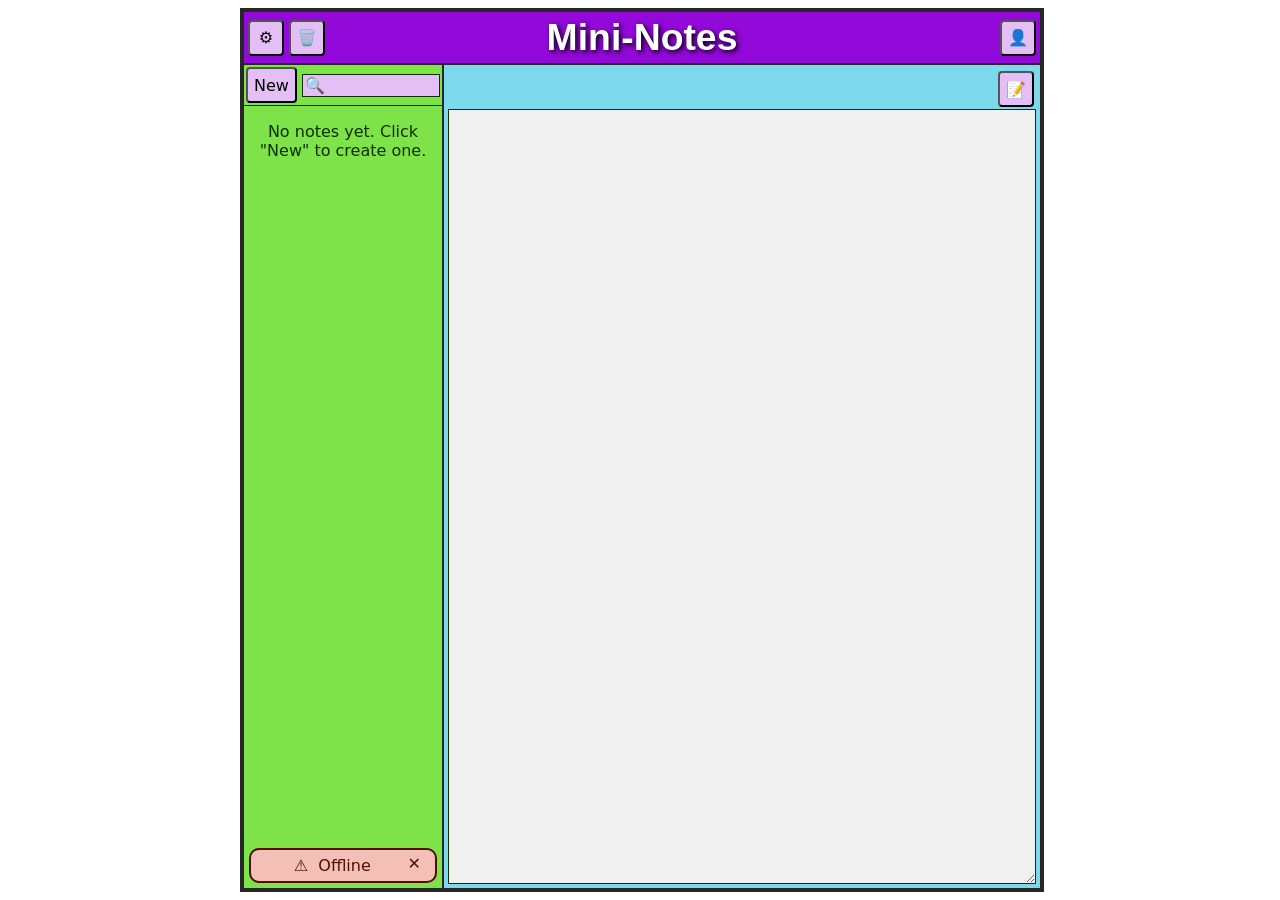
<file: html/index.html>
<!DOCTYPE html>
<html lang="en-us">
<head>
    <meta charset="UTF-8">
    <title>Mini-Notes</title>
    <meta name="viewport" content="width=device-width, initial-scale=1">
    <link rel="icon" type="image/x-icon" href="favicon.ico">
    <link rel="icon" type="image/png" sizes="32x32" href="favicon-32x32.png">
    <link rel="icon" type="image/png" sizes="16x16" href="favicon-16x16.png">
    <link rel="apple-touch-icon" sizes="180x180" href="apple-touch-icon.png">
    <link rel="manifest" href="manifest.json">
    <link rel="stylesheet" href="main.css" type="text/css"/>
    <script src="main.js" type="module"></script>
</head>
<body class="logged-in"> <!-- assume logged in until proven otherwise -->
    <active-area>
        <body-content id="main-page">
            <header>
                <header-text>Mini-Notes</header-text>
                <button type="button" class="settings-btn">&#x2699;&#xFE0F;</button>
                <button type="button" id="trash-btn">&#x1F5D1;&#xFE0F;</button>
                <button type="button" id="user-btn">&#x1F464;</button>
            </header>
            <nav>
                <nav-header>
                    <button type="button" id="new-note">New</button>
                    <input class="search" type="search" value="" placeholder="&#128269;">
                    <button type="button" id="close-trash-view-btn">Close Trash View</button>
                </nav-header>
                <note-list>
                </note-list>
                <inline-alert id="note-list-alert" role="alert"></inline-alert>
            </nav>
            <article id="note">
                <note-header>
                    <button type="button" id="back-to-list">&#x2713;</button>
                    <input class="title" type="text" value="" tabindex="1">
                    <button type="button" id="redo-btn">&#x21AA;&#xFE0F;</button>
                    <button type="button" id="undo-btn">&#x21A9;&#xFE0F;</button>
                    <button type="button" id="note-info-btn">&#x1F4DD;</button>
                    <button type="button" id="restore-note-btn">Restore</button>
                    <button type="button" id="delete-forever-btn">Destroy</button>
                </note-header>
                <inline-alert id="note-pane-alert" role="alert"></inline-alert>
                <textarea class="note-body" tabindex="2"></textarea>
            </article>
        </body-content>
        <body-content id="login-page">
            <header>
                <header-text>Mini-Notes</header-text>
                <button type="button" class="settings-btn">&#x2699;&#xFE0F;</button>
            </header>
            <login-area>
                <form class="login-form">
                    <label for="email-entry">Email:</label>
                    <input type="email" id="email-entry">
                    <label for="password-entry">Password:</label>
                    <input type="password" id="password-entry">
                    <inline-alert id="login-alert" role="alert"></inline-alert>
                    <button id="login-btn" type="button">Log In</button>
                    <button id="new-account-btn" type="button">New Account</button>
                    <a id="forgot-password-link" href="#forgot-password-dialog">Forgot password?</a>
                </form>
            </login-area>
        </body-content>
        <floating-alert role="alert">
            <floating-alert-top>
                <floating-alert-dots></floating-alert-dots>
                <button type="button" class="close" aria-label="Dismiss">&#x2715;</button>
            </floating-alert-top>
            <floating-alert-message></floating-alert-message>
        </floating-alert>
    </active-area>
    <shadow-box id="user-display-dialog">
        <shadow-content>
            <user-area>
                <user-form>
                    <label for="user-email-display">Email:</label>
                    <input type="text" id="user-email-display" disabled value="">
                    <label for="user-type-display">User Type:</label>
                    <input type="text" id="user-type-display" disabled value="">
                    <label for="user-create-date-display">User Since:</label>
                    <input type="text" id="user-create-date-display" disabled value="">
                </user-form>
                <inline-alert id="user-info-alert" role="alert"></inline-alert>
                <button type="button" id="close-user-shadowbox-btn">&#x2190;</button>
                <button type="button" id="logout-btn">Log Out</button>
                <button type="button" id="user-details-btn">Usage</button>
                <button type="button" id="user-edit-dialog-btn">Edit</button>
                <button type="button" id="user-delete-dialog-btn">&#x1F5D1;&#xFE0F;</button>
            </user-area>
        </shadow-content>
    </shadow-box>
    <shadow-box id="user-details-dialog">
        <shadow-content>
            <user-details>
                <user-details-form>
                    <label for="user-note-count-display">Notes:</label>
                    <input type="text" id="user-note-count-display" disabled value="">
                    <label for="user-trash-count-display">Notes in Trash:</label>
                    <input type="text" id="user-trash-count-display" disabled value="">
                    <label for="user-last-edit-display">Last Edit:</label>
                    <input type="text" id="user-last-edit-display" disabled value="">
                    <label for="user-busiest-note-version-display">Most Edits:</label>
                    <input type="text" id="user-busiest-note-version-display" disabled value="">
                </user-details-form>
                <inline-alert id="user-details-alert" role="alert"></inline-alert>
                <button type="button" id="close-user-details-btn">&#x2190;</button>
            </user-details>
        </shadow-content>
    </shadow-box>
    <shadow-box id="user-edit-dialog">
        <shadow-content>
            <user-edit>
                <form class="user-edit-form">
                    <label for="user-edit-password">Current Password:</label>
                    <input type="password" id="user-edit-password" value="" autocomplete="current-password">
                    <label for="user-edit-new-email">New Email:</label>
                    <input type="text" id="user-edit-new-email" value="">
                    <label for="user-edit-new-password">New Password:</label>
                    <input type="password" id="user-edit-new-password" value="" autocomplete="new-password">
                </form>
                <button type="button" id="close-user-edit-btn">&#x2190;</button>
                <button type="button" id="user-edit-btn">Edit</button>
            </user-edit>
        </shadow-content>
    </shadow-box>
    <shadow-box id="user-delete-dialog">
        <shadow-content>
            <user-delete>
                <p>WARNING: This will irreversibly delete your entire account and all information!</p>
                <progress-box id="delete-user-progress"></progress-box>
                <inline-alert id="delete-user-alert" role="alert"></inline-alert>
                <button type="button" id="close-user-delete-btn">&#x2190;</button>
                <button type="button" id="delete-user-btn">Delete Account</button>
            </user-delete>
        </shadow-content>
    </shadow-box>
    <shadow-box id="forgot-password-dialog">
        <shadow-content>
            <forgot-password-area>
                <p>Enter the email for your account to send a password reset email.</p>
                <form class="forgot-password-form">
                    <label for="forgot-password-email">Email:</label>
                    <input type="email" id="forgot-password-email" value="">
                    <button id="close-forgot-password-btn" type="button">&#x2190;</button>
                    <button id="send-forgot-password-btn" type="button">Send Reset Email</button>
                </form>
            </forgot-password-area>
        </shadow-content>
    </shadow-box>
    <shadow-box id="note-info-dialog">
        <shadow-content>
            <note-info>
                <!-- NOTE: Maybe <info-form> should be shared with <user-form>? -->
                <info-form id="note-info-form">
                    <label for="create-time-display">Created:</label>
                    <input type="text" id="create-time-display" disabled value="dummy">
                    <label for="modify-time-display">Modified:</label>
                    <input type="text" id="modify-time-display" disabled value="dummy">
                    <label for="word-count-display">Words:</label>
                    <input type="text" id="word-count-display" disabled value="dummy">
                    <label for="character-count-display">Characters:</label>
                    <input type="text" id="character-count-display" disabled value="dummy">
                </info-form>
                <button type="button" id="close-note-info-shadowbox-btn">&#x2190;</button>
                <button type="button" id="delete-note">Delete Note</button>
            </note-info>
        </shadow-content>
    </shadow-box>
    <shadow-box id="app-settings-dialog">
        <shadow-content>
            <app-settings>
                <settings-nav>
                    <settings-nav-list>
                        <settings-nav-item data-target="about-info" class="active">About</settings-nav-item>
                        <settings-nav-item data-target="user-account-info">User Accounts</settings-nav-item>
                        <settings-nav-item data-target="privacy-info">Privacy</settings-nav-item>
                        <settings-nav-item data-target="local-storage">Local Storage</settings-nav-item>
                        <settings-nav-item data-target="usage-info">Usage Policy</settings-nav-item>
                        <settings-nav-item data-target="import-export">Import/Export</settings-nav-item>
                        <settings-nav-item data-target="installing-info">Installing</settings-nav-item>
                        <settings-nav-item data-target="cost-info">Cost</settings-nav-item>
                        <settings-nav-item data-target="tech-support-info">Tech Support</settings-nav-item>
                        <settings-nav-item data-target="copyright-info">Copyright</settings-nav-item>
                    </settings-nav-list>
                    <settings-nav-footer>
                        <button type="button" id="close-settings-btn">&#x2190;</button>
                    </settings-nav-footer>
                </settings-nav>
                <settings-display>
                    <settings-text id="about-info" class="active">
                        Mini-Notes is a simple web application for keeping notes. It was written and is maintained by
                        <a href="https://www.mcherm.com">Michael Chermside</a>, with significant use of
                        <a href="https://claude.com/product/claude-code">Claude Code</a>. For those who feel strongly
                        on this subject: nothing here was "vibecoded": all of the design was done by a human and every
                        line of code (other than tests) was carefully reviewed by a human being, but AI was used
                        extensively in the coding.
                    </settings-text>
                    <settings-text id="user-account-info">
                        Anyone may make an account by providing an email and a password. We do not currently verify
                        or enforce that the email is valid, but it is not an email you have access to then you will be
                        unable to recover a forgotten password, and we cannot contact you about your account.

                        <p>Mini-notes does not keep a record of your password, only a hash used to verify it.</p>
                    </settings-text>
                    <settings-text id="privacy-info">
                        Mini-notes collects very little information about our users. We collect the email used to create
                        an account, and we collect the content of your notes. We intend to deal with all of this
                        information responsibly. But it is important to note that Mini-notes does not currently provide
                        end-to-end encryption: the content of your notes is visible to system operators.

                        <p>We do not normally reveal (or sell!) any of your information to any third party; only the
                        people and services used to operate the site can see it. For instance, data is currently stored
                        on Amazon's AWS cloud services. As a practice, we avoid reading the content of your notes, but
                        we reserve the right to do so in the process of maintaining the site.</p>

                        <p>If Mini-notes receives a legally enforceable request for information such as a warrant or
                        subpoena we will release your information in accordance with applicable laws.</p>

                        <p>Mini-notes generates a cookie which is used to enable login. There is no use of cookies
                        for tracking and no third-party cookies.</p>

                        <p>If you choose to delete your account, all information (including the content of all notes
                        is removed and cannot be recovered.</p>
                    </settings-text>
                    <settings-text id="local-storage">
                        If you allow it to use local storage, Mini-notes will keep a copy of the notes in memory
                        provided by your browser. This will enable you to continue reading and editing notes even if
                        your device is offline. The changes will automatically sync when the network is available
                        again and if conflicts occur a second copy of the note will be saved to ensure that no work
                        is lost. However, if you go an extended period (like a week) without using Mini-notes, certain
                        browsers may delete the local copy, which would lose any edits that were not synced.
                        Installing Mini-notes to your home screen avoids this.
                    </settings-text>
                    <settings-text id="usage-info">
                        Mini-notes is intended for personal notekeeping at a reasonable scale. Storing a few hundred
                        notes, each one with hundreds of lines of text is certainly a reasonable scale. Storing
                        a million notes would not be!
                        <p>
                            Mini-notes is intended for storing actual, human-readable notes, not for archiving
                            blobs of encrypted or base-64 encoded data.
                        </p>
                        <p>
                            Mini-notes does not permit the storage of notes which are illegal in the US or in your
                            local jurisdiction.
                        </p>
                        <p>
                            Any violation of these usage policies may result in your information being deleted.
                            Mini-notes may enforce these policies in ways that are arbitrary or inconsistent.
                        </p>
                    </settings-text>
                    <settings-text id="import-export">
                        You can export your notes as a zip file containing text files.
                        <p><em>Export Notes</em> as:</p>
                        <ul>
                            <li><a id="export-notes-ziptext-link" href="https://api.mini-notes.com/api/v1/note_export?file_format=ziptext">Zip containing text files</a></li>
                            <li><a id="export-notes-json-link" href="https://api.mini-notes.com/api/v1/note_export?file_format=json">JSON</a></li>
                        </ul>
                        <p><em>Import Notes</em> must be one of the following:</p>
                        <ul>
                            <li>a .txt file containing a single note (in ASCII or UTF-8)</li>
                            <li>a zip containing .txt files</li>
                            <li>a JSON file in mini-notes or SimpleNote format</li>
                            <li>a .sdocx file from Samsung Notes (only text notes will be imported)</li>
                        </ul>
                        <input type="file" id="import-notes-file" accept=".txt,.zip,.json,.sdocx">
                        <import-actions>
                            <button type="button" id="import-notes-btn">Import</button>
                        </import-actions>
                        <progress-box id="import-progress"></progress-box>
                        <inline-alert id="import-alert" role="alert"></inline-alert>
                        <p>Instructions for importing from specific sources:</p>
                        <dl>
                            <dt>simplenote.com</dt>
                            <dd>Go to [Settings / Tools / Export Notes] to create an export file this can read.</dd>
                            <dt>Samsung Notes</dt>
                            <dd>Export in Samsung Notes format (".sdoc") and import all the individual files.</dd>
                        </dl>
                    </settings-text>
                    <settings-text id="installing-info">
                        On most phones and some other systems, Mini-notes can be installed "to your home screen" as
                        a PWA (a kind of app). This installation is done through your browser.

                        <p>One of these guides might be helpful:
                        </p>
                        <ul>
                            <li><a href="https://www.civicplus.help/community-development/docs/install-a-progressive-web-application-pwa">Instructions on CivicPlus</a></li>
                            <li><a href="https://www.bitcot.com/how-to-install-a-pwa-to-your-device/#Installing_a_PWA_on_Android">Instructions on Bitcot</a></li>
                            <li><a href="https://progressier.com/pwa-capabilities/installation">Instructions on Progressier</a></li>
                        </ul>
                    </settings-text>
                    <settings-text id="cost-info">
                        Mini-notes is free to use, in the spirit of making the world a better place. We do not ever
                        intend to incorporate ads. If the operating costs ever become big enough to be a concern we
                        might consider taking donations; in the meantime, enjoy!
                    </settings-text>
                    <settings-text id="tech-support-info">
                        At the moment, Mini-notes is a one-person project. Tech support for users is limited, but
                        if you reach out to <a href="mailto:mcherm@mcherm.com">mcherm@mcherm.com</a> we may be able
                        to help you. The project comes with NO WARRANTIES (see license under "Copyright").
                    </settings-text>
                    <settings-text id="copyright-info">
                        The content and implementation of this site are copyrighted by Michael Chermside, at the
                        point when they were written (beginning in 2026). The parts that were generated by an AI
                        are not copyrighted (see Thaler v. Perlmutter). The content and implementation are licensed
                        under the MIT license (see below). They are also available at
                        <a href="https://github.com/mcherm/mini-notes">https://github.com/mcherm/mini-notes</a>.
                        Using this it would be possible for anyone to run their own copy of the Mini-notes site
                        (under a different name).

                        <p>Mini-notes is not currently making direct use of any libraries with their own copyright.</p>
                        <p>
<pre>
MIT License

Copyright (c) 2026 Michael Chermside

Permission is hereby granted, free of charge, to any person obtaining a copy
of this software and associated documentation files (the "Software"), to deal
in the Software without restriction, including without limitation the rights
to use, copy, modify, merge, publish, distribute, sublicense, and/or sell
copies of the Software, and to permit persons to whom the Software is
furnished to do so, subject to the following conditions:

The above copyright notice and this permission notice shall be included in all
copies or substantial portions of the Software.

THE SOFTWARE IS PROVIDED "AS IS", WITHOUT WARRANTY OF ANY KIND, EXPRESS OR
IMPLIED, INCLUDING BUT NOT LIMITED TO THE WARRANTIES OF MERCHANTABILITY,
FITNESS FOR A PARTICULAR PURPOSE AND NONINFRINGEMENT. IN NO EVENT SHALL THE
AUTHORS OR COPYRIGHT HOLDERS BE LIABLE FOR ANY CLAIM, DAMAGES OR OTHER
LIABILITY, WHETHER IN AN ACTION OF CONTRACT, TORT OR OTHERWISE, ARISING FROM,
OUT OF OR IN CONNECTION WITH THE SOFTWARE OR THE USE OR OTHER DEALINGS IN THE
SOFTWARE.
</pre>
                        </p>
                    </settings-text>
                </settings-display>
            </app-settings>
        </shadow-content>
    </shadow-box>
    <script>
        if ('serviceWorker' in navigator) {
            navigator.serviceWorker.register('sw.js');
        }
        // Ask the browser not to evict our storage (the app-shell cache now;
        // note data later) under storage pressure.
        if (navigator.storage?.persist) {
            navigator.storage.persist();
        }
    </script>
</body>
</html>
</file>
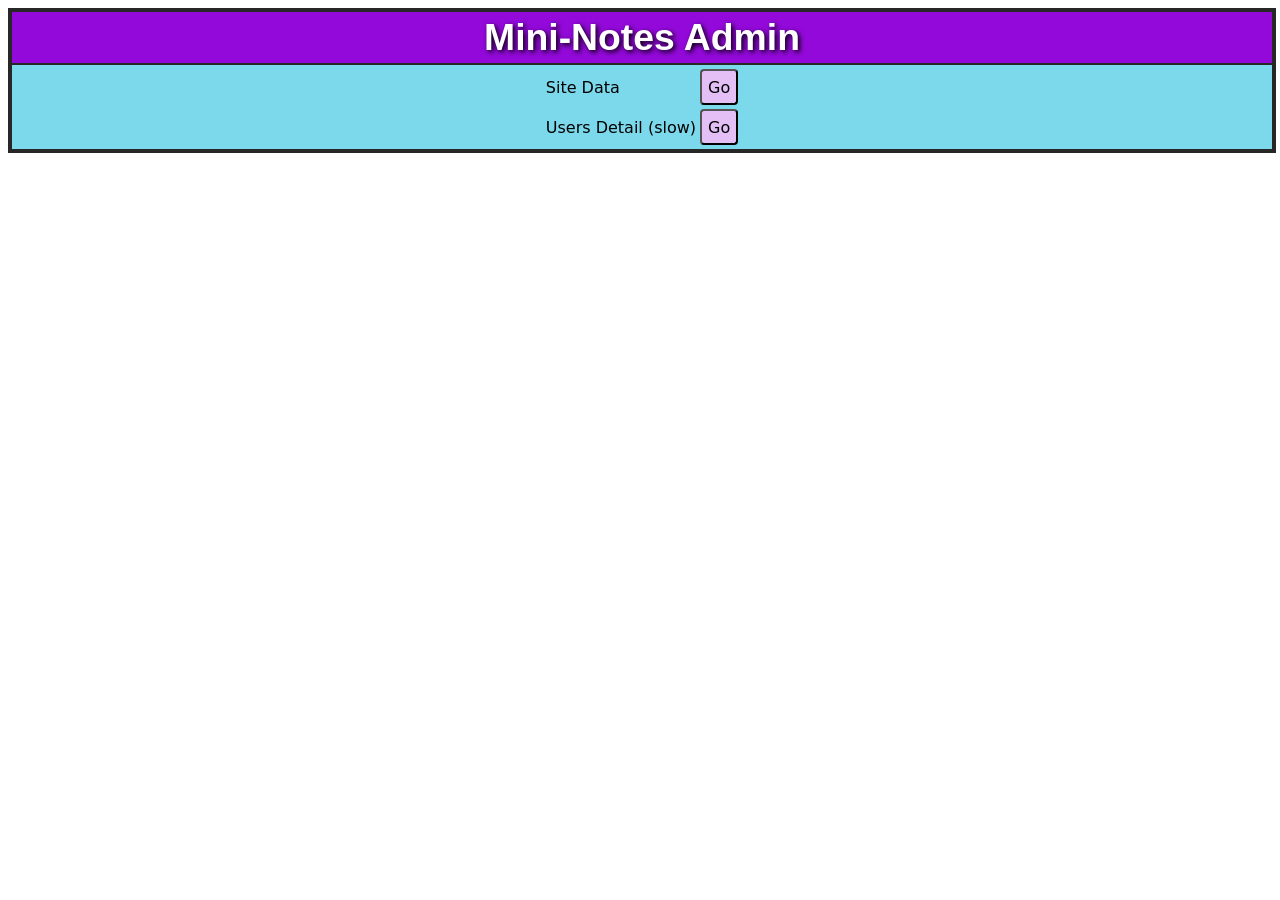
<file: html/admin.html>
<!DOCTYPE html>
<html lang="en-us">
  <head>
    <meta charset="UTF-8">
    <title>Mini-Notes Admin</title>
    <meta name="viewport" content="width=device-width, initial-scale=1">
    <link rel="icon" type="image/x-icon" href="favicon.ico">
    <link rel="icon" type="image/png" sizes="32x32" href="favicon-32x32.png">
    <link rel="icon" type="image/png" sizes="16x16" href="favicon-16x16.png">
    <link rel="apple-touch-icon" sizes="180x180" href="apple-touch-icon.png">
    <link rel="manifest" href="manifest.json">
    <link rel="stylesheet" href="main.css" type="text/css"/>
    <link rel="stylesheet" href="admin.css" type="text/css"/>
    <script src="admin.js" type="module"></script>
  </head>
  <body class="logged-in"> <!-- assume logged in until proven otherwise -->
    <body-content id="admin-page">
      <header>
        <header-text>Mini-Notes Admin</header-text>
      </header>
      <admin-commands>
        <label for="site-data-btn">Site Data</label>
        <button type="button" id="site-data-btn">Go</button>
        <label for="users-detail-btn">Users Detail (slow)</label>
        <button type="button" id="users-detail-btn">Go</button>
      </admin-commands>
    </body-content>
    <shadow-box id="site-data-display-dialog">
      <shadow-content>
        <site-data-area>
          <site-data-form>
            <label for="user-count-display">User Count:</label>
            <input type="text" id="user-count-display" disabled value="">
            <label for="user-size-display">User Table Size (bytes):</label>
            <input type="text" id="user-size-display" disabled value="">
            <label for="session-count-display">Session Count:</label>
            <input type="text" id="session-count-display" disabled value="">
            <label for="session-size-display">Session Table Size (bytes):</label>
            <input type="text" id="session-size-display" disabled value="">
            <label for="note-count-display">Note Count:</label>
            <input type="text" id="note-count-display" disabled value="">
            <label for="note-size-display">Note Table Size (bytes):</label>
            <input type="text" id="note-size-display" disabled value="">
          </site-data-form>
          <inline-alert id="site-data-alert" role="alert"></inline-alert>
          <button type="button" id="close-site-data-shadowbox-btn">&#x2190;</button>
        </site-data-area>
      </shadow-content>
    </shadow-box>
    <shadow-box id="users-detail-display-dialog">
      <shadow-content>
        <users-detail-area>
          <inline-alert id="users-detail-alert" role="alert"></inline-alert>
          <table>
            <thead>
              <tr>
                <th>Email</th>
                <th>Type</th>
                <th>Notes</th>
                <th>In Trash</th>
                <th>Invalid</th>
                <th>Last Edited</th>
                <th>Busiest Note</th>
                <th>Created</th>
                <th>User ID</th>
              </tr>
            </thead>
            <tbody id="users-detail-tbody"></tbody>
          </table>
          <users-detail-totals>
            <label for="orphan-note-count-display">Orphan Notes:</label>
            <input type="text" id="orphan-note-count-display" disabled value="">
            <label for="invalid-user-count-display">Invalid Users:</label>
            <input type="text" id="invalid-user-count-display" disabled value="">
          </users-detail-totals>
          <button type="button" id="close-users-detail-shadowbox-btn">&#x2190;</button>
        </users-detail-area>
      </shadow-content>
    </shadow-box>
  </body>
</html>
</file>
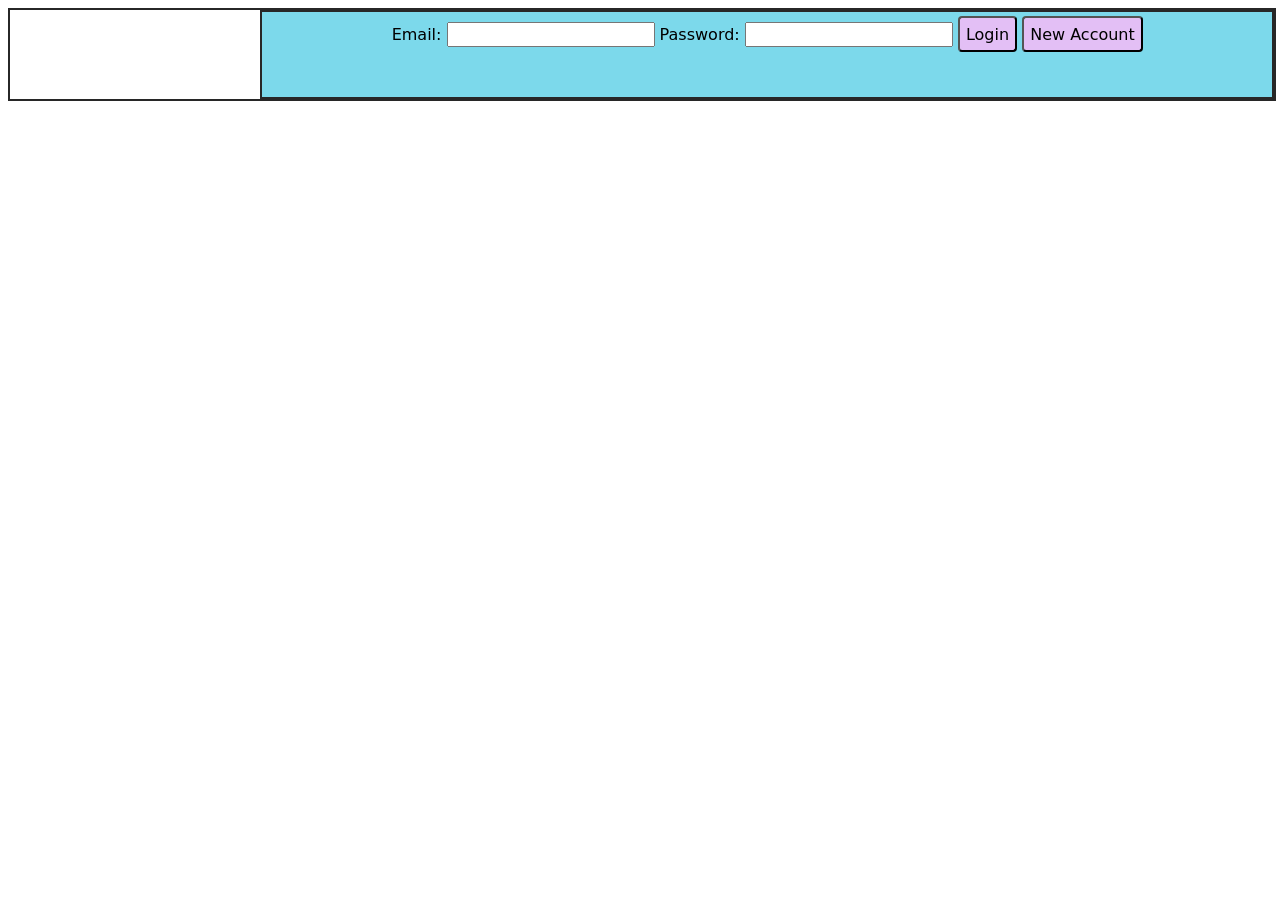
<file: html/landing.html>
<html lang="en-us">
<head>
    <title>Mini-Notes</title>
    <link rel="stylesheet" href="main.css" type="text/css"/>
</head>
<body>
<body-content id="login">
    <header>
        <header-text>Mini-Notes</header-text>
        <button>&#x1F464;</button>
    </header>
    <login-area>
        <login-form>
            <label for="email-entry">Email:</label>
            <input type="text" id="email-entry">
            <label for="password-entry">Password:</label>
            <input type="text" id="password-entry">
            <button>Login</button>
            <button>New Account</button>
        </login-form>
    </login-area>
</body-content>
</body>
</html>
</file>
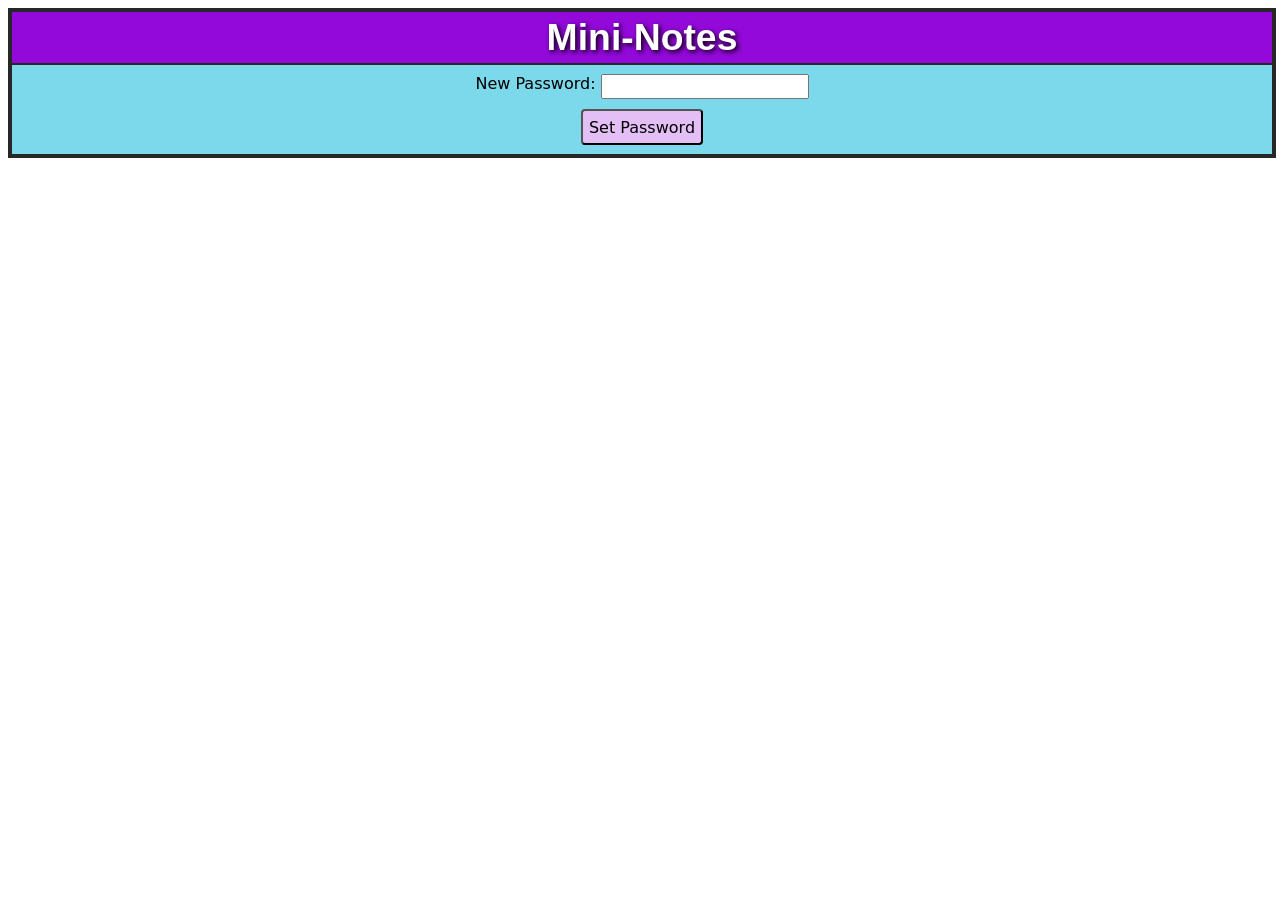
<file: html/reset-password.html>
<!DOCTYPE html>
<html lang="en-us">
<head>
    <meta charset="UTF-8">
    <title>Reset Password - Mini-Notes</title>
    <meta name="viewport" content="width=device-width, initial-scale=1">
    <link rel="icon" type="image/x-icon" href="favicon.ico">
    <link rel="icon" type="image/png" sizes="32x32" href="favicon-32x32.png">
    <link rel="icon" type="image/png" sizes="16x16" href="favicon-16x16.png">
    <link rel="apple-touch-icon" sizes="180x180" href="apple-touch-icon.png">
    <link rel="manifest" href="manifest.json">
    <link rel="stylesheet" href="main.css" type="text/css"/>
    <link rel="stylesheet" href="reset-password.css" type="text/css"/>
    <script src="reset-password.js" type="module"></script>
</head>
<body>
    <body-content id="reset-page">
        <header>
            <header-text>Mini-Notes</header-text>
        </header>
        <reset-area>
            <form class="reset-form">
                <input type="hidden" id="reset-user-id">
                <input type="hidden" id="reset-token">
                <label for="new-password-entry">New Password:</label>
                <input type="password" id="new-password-entry" autocomplete="new-password">
                <inline-alert id="reset-alert" role="alert"></inline-alert>
                <button id="reset-submit-btn" type="button">Set Password</button>
            </form>
        </reset-area>
    </body-content>
</body>
</html>
</file>
<file: html/main.css>
:root {
    --brand-color: #9309DA;
    --secondary-color: #50DA09;
    --interest-color: #09B8DA;
    --critical-color: #DA2A09;
    --brand-color-lt: #e3bff5;
    --secondary-color-lt: #7de348;
    --interest-color-lt: #7cd9eb;
    --critical-color-lt: #f4bfb6;
    --colorless-lt: #cbcbcb;
    --brand-color-dk: #40045f;
    --secondary-color-dk: #112d02;
    --interest-color-dk: #022b33;
    --critical-color-dk: #4f0f03;
    --colorless-dk: #272727;
    --text-entry: #f0f0f0;
    --body-margin: 8px;
    --body-border: 2px;
    --body-max-width: 800px;
    --floating-alert-margin: 10px;
}

body {
    margin: var(--body-margin);
    font-family: system-ui, sans-serif;
}

button, input, textarea, select {
    font-family: inherit;
    font-size: inherit;
}

/* The horizontally-centred container that holds the visible body-content
 * and the floating-alert. Its width rules are the single source of truth
 * for "where the app sits horizontally". */
active-area {
    display: block;
    position: relative;
    width: 100%;
    max-width: var(--body-max-width);
    height: calc(100vh - 2 * var(--body-margin));
    margin: 0 auto;
}

body-content {
    display: grid;
    width: 100%;
    max-height: calc(100vh - 2 * var(--body-margin));
    border: var(--body-border) solid var(--colorless-dk);

    &#main-page {
        grid-template-columns: 1fr 3fr;
        grid-template-rows: auto 1fr;
        grid-template-areas:
            "header header"
            "nav article";
        height: calc(100vh - 2 * (var(--body-margin) + var(--body-border))); /* Fill whole window. */
    }

    &#login-page {
        grid-template-areas:
            "header"
            "login";
    }

    &#user-page {
        grid-template-areas:
            "header"
            "user";
    }
}

/** FIXME: See if I can use a class for this. */
header, nav, article, login-area, user-area, note-info, user-edit, user-delete, forgot-password-area, user-details {
    border: var(--body-border) solid var(--colorless-dk);
    padding: 4px;
}

header {
    grid-area: header;
    border-bottom: none;
    background-color: var(--brand-color);
    display: grid;
    grid-template-columns: auto auto 1fr auto;
    align-items: center;
    gap: 0 5px;
    & header-text {
        grid-column: 1 / -1;
        grid-row: 1;
        text-align: center;
    }
    & .settings-btn {
        grid-column: 1;
        grid-row: 1;
    }
    & #trash-btn {
        grid-column: 2;
        grid-row: 1;
    }
    & #user-btn {
        grid-column: 4;
        grid-row: 1;
    }
}

header-text {
    color: #ffffff;
    text-align: center;
    font-family: Trebuchet MS, Verdana, Helvetica, sans-serif;
    font-size: 28pt;
    font-weight: bold;
    text-shadow: 2px 2px 5px #000000;
}

nav {
    grid-area: nav;
}

nav, settings-nav {
    display: flex;
    flex-direction: column;
    align-items: stretch;
    border-right: none;
    background-color: var(--secondary-color-lt);
    min-width: 0;
    min-height: 0;
    padding: 0;
}

button {
    background-color: var(--brand-color-lt);
    border-radius: 4px;
    min-height: 36px;
    min-width: 36px;
}

nav-header, note-header, settings-nav-footer {
    flex: none;
    display: flex;
    justify-content: space-between;
    gap: 5px;
    align-items: center;
    padding: 2px;
}

settings-nav-footer {
    justify-content: center;
}

input.search {
    background-color: var(--brand-color-lt);
    border: 1px solid var(--secondary-color-dk);
    flex: 1;
    min-width: 0;
    &:focus {
        background-color: var(--text-entry);
    }
}

input.title {
    background-color: inherit;
    flex: 1;
    min-width: 0;
    border: 0;
    font-size: 1.125rem;
    font-weight: 600;
}

note-list, settings-nav-list {
    flex: 1;
    overflow-y: auto;
}

note-list {
    border-top: 1px solid var(--secondary-color-dk)
}

note-slug, settings-nav-item {
    display: block;
    margin: 2px 2px;
    cursor: pointer;
    border: 1px solid var(--secondary-color-dk);
    padding: 5px;

    &.active {
        background-color: var(--interest-color-lt);
    }
}

note-list-empty {
    display: block;
    padding: 16px 8px;
    text-align: center;
    color: var(--secondary-color-dk);
}

article {
    grid-area: article;
    display: flex;
    align-items: stretch;
    flex-direction: column;
    min-width: 0;
    background-color: var(--interest-color-lt);
}

#note #redo-btn {
    display: none;
}
#note.can-redo #redo-btn {
    display: block;
}
#note #undo-btn {
    display: none;
}
#note.can-undo #undo-btn {
    display: block;
}

/* ========== Trash View ========== */

#main-page:not(.trash-view) #close-trash-view-btn { display: none; }
#main-page:not(.trash-view) #restore-note-btn { display: none; }
#main-page:not(.trash-view) #delete-forever-btn { display: none; }

#main-page.trash-view #new-note { display: none; }
#main-page.trash-view input.search { display: none; }
#main-page.trash-view #trash-btn { display: none; }
#main-page.trash-view #undo-btn { display: none; }
#main-page.trash-view #redo-btn { display: none; }
#main-page.trash-view #note-info-btn { display: none; }
#main-page.trash-view nav-header { justify-content: center; }

#main-page.trash-view textarea.note-body { background-color: var(--colorless-lt); }

textarea.note-body {
    flex: 1;
    border: 1px solid var(--secondary-color-dk);
    background-color: var(--text-entry);
}

login-area {
    grid-area: login;
    display: flex;
    justify-content: center;
    background-color: var(--interest-color-lt);
}

/* FIXME: Move the buttons to a separate bar. */
user-area, note-info, user-edit, user-delete, forgot-password-area, user-details {
    display: grid;
    grid-template-areas:
        "form_1 form_1"
        "button_1 button_2";
    background-color: var(--interest-color-lt);

    & > button {
        justify-self: center;
    }
}

user-area {
    grid-template-areas:
        "form_1 form_1 form_1 form_1 form_1"
        "alert alert alert alert alert"
        "button_1 button_2 button_3 button_4 button_5";
}

user-area > inline-alert {
    grid-area: alert;
}

user-details {
    grid-template-areas:
        "form_1"
        "alert"
        "button_1";
}

user-details > inline-alert {
    grid-area: alert;
}

user-delete {
    grid-template-areas:
        "form_1 form_1"
        "progress progress"
        "alert alert"
        "button_1 button_2";
}

user-delete > p {
    grid-area: form_1;
}

user-delete > progress-box {
    grid-area: progress;
}

user-delete > inline-alert {
    grid-area: alert;
}

#back-to-list {
    display: none; /* it's only shown in mobile form */
}

form.login-form {
    justify-self: center;
    display: grid;
    grid-template-areas:
        "label_1 entry_1"
        "label_2 entry_2"
        "alert   alert"
        "button_1 button_2";
    gap: 5px;
    padding: 5px;

    & button {
        justify-self: center;
    }

    & > inline-alert {
        grid-area: alert;
    }
}

/* ========== Status Boxes (shared display vocabulary) ========== */

/* Common box treatment shared by inline-alert (errors), progress-box
 * (workflow progress / completion), and floating-alert (queued
 * background-failure toast). Padding, border thickness, and radius are
 * part of the family identity, not per-variant. */
inline-alert, progress-box, floating-alert {
    border-width: 2px;
    border-style: solid;
    padding: 6px 10px;
    border-radius: 10px;
}

/* The two block-flow members (inline-alert, progress-box) add margin and
 * centred text. floating-alert overrides these in its own block below. */
inline-alert, progress-box {
    display: block;
    margin: 5px;
    text-align: center;
}

inline-alert:empty, progress-box:empty {
    display: none;
}

/* inline-alert holds its message and a close button (see showInlineAlert). */
inline-alert:not(:empty) {
    display: flex;
    align-items: flex-start;
}

inline-alert-message {
    flex: 1;
}

/* floating-alert has inner structure so we check the message section to see whether to hide it */
floating-alert:has(floating-alert-message:empty) {
    display: none;
}


/* ---------- Alerts (error variant) ---------- */

inline-alert, floating-alert {
    background-color: var(--critical-color-lt);
    border-color: var(--critical-color-dk);
    color: var(--critical-color-dk);
}

inline-alert-message::before, floating-alert-message::before {
    content: "\26A0\00a0\00a0";
}

/* ---------- Progress Box (workflow status variant) ---------- */

/* We are coloring this using variants of --secondary-color. That works at the moment
 * because it always appears on a background which is based on --interest-color. If
 * we use it somewhere else we might need to change the color. */
progress-box {
    background-color: var(--secondary-color-lt);
    border-color: var(--secondary-color-dk);
    color: var(--secondary-color-dk);
}

progress-box::before {
    content: "\23F3\00a0\00a0";
}

progress-box.complete::before {
    content: "\2713\00a0\00a0";
}

/* ---------- Floating Alert (error variant, fixed-position toast) ---------- */

floating-alert {
    position: absolute;
    bottom: var(--floating-alert-margin);
    left: var(--floating-alert-margin);
    z-index: 10;
    max-width: calc(100% - 2 * var(--floating-alert-margin));
    box-sizing: border-box; /* when applying max-width, include padding & border */
    width: max-content;
    display: flex;
    flex-direction: column;
}

floating-alert-top {
    display: flex;
    justify-content: space-between;
}

floating-alert-dots {
    overflow-x: hidden;
    white-space: nowrap;
    min-width: 0;
}

/* The close button overrides the project's default button look so the X
 * reads as an inline glyph rather than a tinted action button. */
floating-alert button.close, inline-alert button.close {
    background: transparent;
    border: none;
    color: inherit;
    cursor: pointer;
    padding: 0 4px;
    min-width: 0;
    min-height: 0;
    line-height: 1;
    flex-shrink: 0; /* don't allow this to get squeezed horizontally */
}

floating-alert-message {
    text-align: center;
}

user-form, info-form, form.user-edit-form, user-details-form {
    grid-area: form_1;
    justify-self: center;
    display: grid;
    grid-template-areas:
        "label_1 value_1"
        "label_2 value_2"
        "label_3 value_3";
    gap: 5px;
    padding: 5px;
}

forgot-password-area {
    grid-template-areas:
        "para para"
        "form_1 form_1";
}

forgot-password-area > p {
    grid-area: para;
    margin: 0;
}

form.forgot-password-form {
    grid-area: form_1;
    justify-self: center;
    display: grid;
    grid-template-areas:
        "label_1 entry_1"
        "button_1 button_2";
    gap: 5px;
    padding: 5px;

    & button {
        justify-self: center;
    }
}

#forgot-password-link {
    grid-column: 1 / -1;
    justify-self: center;
    color: var(--brand-color-dk);
    font-size: 0.9em;
}

/* ========== Shadow Box (modal overlay) ========== */

shadow-box {
    display: none;
    position: fixed;
    top: 0;
    left: 0;
    width: 100%;
    height: 100%;
    background-color: rgba(0, 0, 0, 0.65);
    z-index: 1000;
    justify-content: center;
    align-items: center;
}

shadow-content {
    background-color: var(--colorless-lt);
    border: var(--body-border) solid var(--colorless-dk);
    padding: 8px;
}

/* ========== App Settings ========== */

app-settings {
    display: grid;
    grid-template-columns: auto 1fr;
    grid-template-rows: 1fr;
    width: 80vw;
    max-width: 700px;
    height: 80vh;
}

settings-nav {
    border: var(--body-border) solid var(--colorless-dk);
    border-right: none;
    overflow-y: auto;
}

settings-display {
    display: block;
    background-color: var(--interest-color-lt);
    border: var(--body-border) solid var(--colorless-dk);
    padding: 5px;
    overflow-y: auto;
}

settings-text {
    display: none;

    &.active {
        display: block;
    }
}

import-actions {
    display: none;
    flex-direction: row;
    align-items: center;
    gap: 8px;
    margin-top: 8px;

    &.visible {
        display: flex;
    }
}

/* ========== Login State Visibility ========== */

body.logged-in #login-page { display: none; }
body:not(.logged-in) #main-page { display: none; }
body:not(.logged-in) settings-nav-item[data-target="import-export"] { display: none; }
body:not(.logged-in) #import-export { display: none; }

/* ========== Mobile Layout ========== */

@media (max-width: 600px) {
    body-content#main-page {
        grid-template-columns: 1fr;
        grid-template-rows: auto 1fr;
        grid-template-areas:
            "header"
            "nav";
    }
    body-content#main-page.showing-note {
        grid-template-areas:
            "header"
            "article";
    }
    body-content#main-page.showing-note nav {
        display: none;
    }
    body-content#main-page:not(.showing-note) article {
        display: none;
    }

    #back-to-list {
        display: inline;
    }

    header-text {
        font-size: 20pt;
    }
}
</file>
<file: html/admin.css>
body-content#admin-page {
    display: flex;
    flex-direction: column;
    align-items: stretch;
}

admin-commands {
    display: grid;
    grid-template-columns: auto auto;
    justify-content: center;
    align-items: center;
    padding: 4px;
    gap: 4px;
    border: var(--body-border) solid var(--colorless-dk);
    background-color: var(--interest-color-lt);
}

site-data-area {
    display: grid;
    grid-template-areas:
        "form_1 form_1"
        "alert alert"
        "button_1 .";
    background-color: var(--interest-color-lt);

    & > button {
        justify-self: center;
    }

    & > inline-alert {
        grid-area: alert;
    }
}

/* The whole area scrolls (no inner wrapper); the viewport-relative caps keep a
 * long or wide user list inside the dialog. The table spans the area's width
 * while the narrower sections center, so the blue background frames everything. */
users-detail-area {
    display: flex;
    flex-direction: column;
    gap: 5px;
    padding: 5px;
    overflow: auto;
    max-height: 90vh;
    max-width: 90vw;
    background-color: var(--interest-color-lt);
}

users-detail-totals,
users-detail-area > button {
    align-self: center;
}

site-data-form, users-detail-totals {
    display: grid;
    grid-template-columns: auto auto;
    gap: 5px;
    padding: 5px;
}

site-data-form {
    grid-area: form_1;
    justify-self: center;
}

users-detail-area table {
    border-collapse: collapse;
}

users-detail-area th,
users-detail-area td {
    border: 1px solid var(--colorless-dk);
    padding: 3px 8px;
    text-align: left;
    white-space: nowrap;
}
</file>
